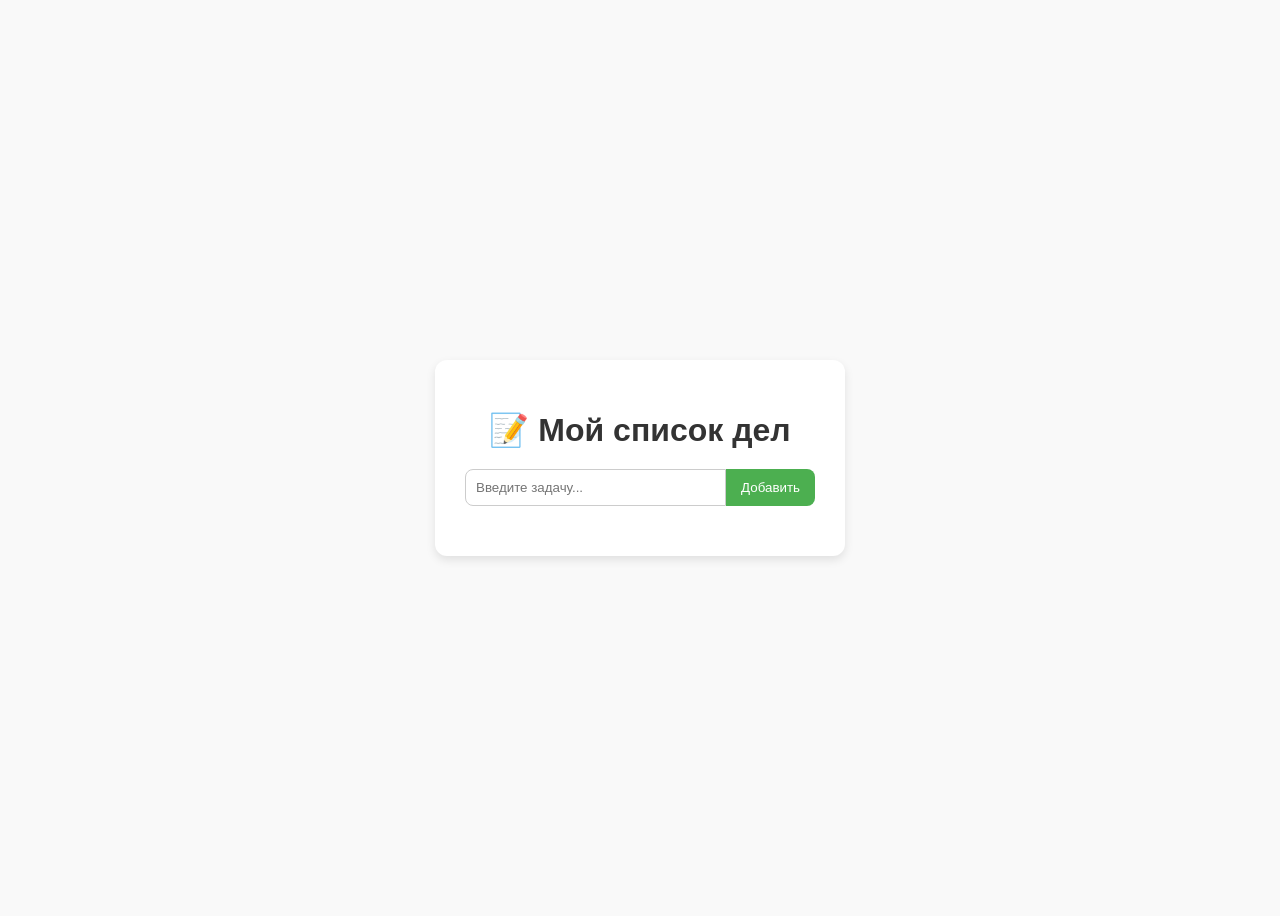
<file: index.html>
<!DOCTYPE html>
<html lang="ru">
<head>
  <meta charset="UTF-8">
  <title>Список дел</title>
  <link rel="stylesheet" href="style.css">
</head>
<body>
  <div class="container">
    <h1>📝 Мой список дел</h1>
    <div class="input-group">
      <input type="text" id="taskInput" placeholder="Введите задачу...">
      <button onclick="addTask()">Добавить</button>
    </div>
    <ul id="taskList"></ul>
  </div>

  <script src="script.js"></script>
</body>
</html>
</file>
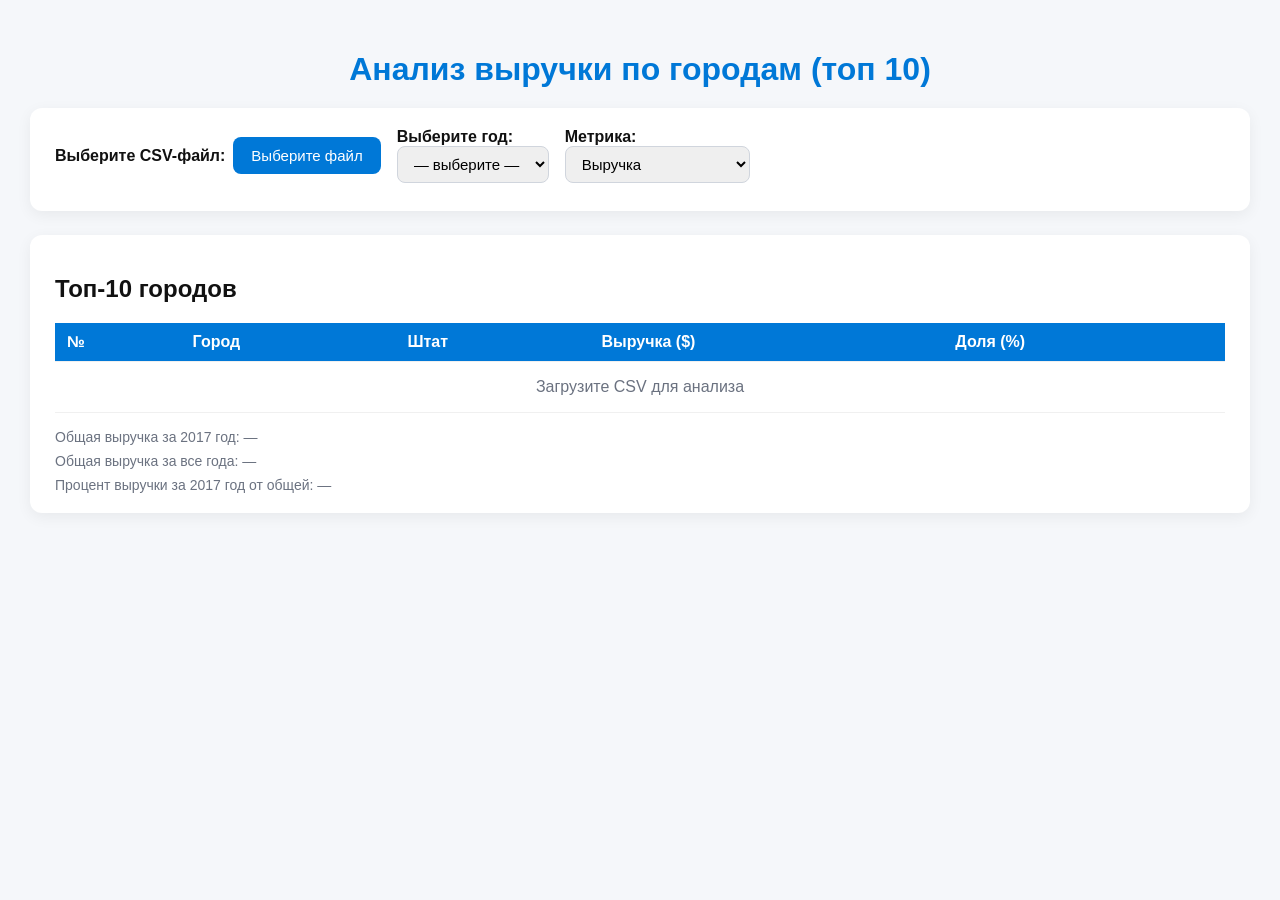
<file: Гончар Надежда_Практика 1.html>
<!DOCTYPE html>
<html lang="ru">
<head>
<meta charset="UTF-8">
<meta name="viewport" content="width=device-width, initial-scale=1.0">
<title>Анализ выручки по городам (топ 10)</title>
<style>
:root {
  --bg: #f5f7fa;
  --card: #fff;
  --accent: #0078d7;
  --muted: #6b7280;
  --error: #e74c3c;
  --success: #27ae60;
  --warning: #f39c12;
}
body {
  font-family: "Segoe UI", Inter, sans-serif;
  background: var(--bg);
  margin: 0;
  padding: 30px;
  color: #111;
}
h1 {
  text-align: center;
  color: var(--accent);
  margin-bottom: 20px;
}
.container {
  background: var(--card);
  border-radius: 12px;
  padding: 20px 25px;
  box-shadow: 0 4px 15px rgba(0,0,0,0.06);
  margin-bottom: 24px;
}
.controls {
  display: flex;
  flex-wrap: wrap;
  gap: 16px;
  align-items: center;
}
.btn {
  background: var(--accent);
  color: #fff;
  border: none;
  padding: 10px 18px;
  border-radius: 8px;
  font-size: 15px;
  cursor: pointer;
  transition: 0.2s;
  position: relative;
  overflow: hidden;
}
.btn:hover { background: #005fb3; }
.btn input {
  position: absolute;
  top: 0;
  left: 0;
  width: 100%;
  height: 100%;
  opacity: 0;
  cursor: pointer;
}
select {
  padding: 8px 12px;
  border: 1px solid #d0d5dd;
  border-radius: 8px;
  font-size: 15px;
}
#fileInfo { 
  margin-top: 8px; 
  font-size: 14px; 
  color: var(--muted);
  font-weight: bold;
}
#errorMessage {
  margin-top: 12px;
  padding: 10px;
  border-radius: 6px;
  display: none;
}
#errorMessage.error { background: #fdecea; color: var(--error); border: 1px solid var(--error); }
#errorMessage.success { background: #eafaf1; color: var(--success); border: 1px solid var(--success); }
#errorMessage.warning { background: #fef5e7; color: var(--warning); border: 1px solid var(--warning); }
table {
  width: 100%;
  border-collapse: collapse;
  margin-top: 16px;
}
th, td {
  padding: 10px 12px;
  border-bottom: 1px solid #f0f0f0;
  text-align: left;
}
th {
  background: var(--accent);
  color: white;
}
.no-data {
  text-align: center;
  color: var(--muted);
  padding: 16px;
}
.stats {
  display: flex;
  flex-direction: column;
  gap: 8px;
  margin-top: 16px;
  font-size: 14px;
  color: var(--muted);
}
.data-quality {
  margin-top: 16px;
  padding: 12px;
  background: #f8f9fa;
  border-radius: 8px;
  font-size: 14px;
}
.data-quality h3 {
  margin-top: 0;
  margin-bottom: 8px;
  font-size: 16px;
}
.data-quality ul {
  margin: 0;
  padding-left: 20px;
}
.field-info {
  margin-top: 10px;
  padding: 10px;
  background: #f0f7ff;
  border-radius: 6px;
  font-size: 14px;
}
.field-info ul {
  margin: 5px 0;
  padding-left: 20px;
}
.year-selector {
  margin: 16px 0;
  font-weight: bold;
}
.file-input-wrapper {
  display: flex;
  align-items: center;
  gap: 8px;
}
</style>
</head>
<body>
<h1>Анализ выручки по городам (топ 10)</h1>

<div class="container">
  <div class="controls">
    <div class="file-input-wrapper">
      <label><strong>Выберите CSV-файл:</strong></label>
      <button class="btn">Выберите файл
        <input type="file" id="csvFile" accept=".csv">
      </button>
    </div>

    <div>
      <label><strong>Выберите год:</strong></label><br>
      <select id="yearSelect"><option value="">— выберите —</option></select>
    </div>

    <div>
      <label><strong>Метрика:</strong></label><br>
      <select id="dataType">
        <option value="revenue">Выручка</option>
        <option value="orders">Количество заказов</option>
      </select>
    </div>
  </div>

  <div id="fileInfo"></div>
  <div id="errorMessage"></div>
  <div id="fieldInfo" class="field-info" style="display: none;"></div>
  <div id="dataQuality" class="data-quality" style="display: none;"></div>
</div>

<div class="container">
  <h2>Топ-10 городов</h2>
  <div id="yearSelector" class="year-selector" style="display: none;"></div>
  <table id="resultsTable">
    <thead>
      <tr>
        <th>№</th>
        <th>Город</th>
        <th>Штат</th>
        <th>Выручка ($)</th>
        <th>Доля (%)</th>
      </tr>
    </thead>
    <tbody id="tableBody">
      <tr><td colspan="5" class="no-data">Загрузите CSV для анализа</td></tr>
    </tbody>
  </table>
  <div class="stats">
    <div id="totalRevenue">Общая выручка за 2017 год: —</div>
    <div id="totalAllRevenue">Общая выручка за все года: —</div>
    <div id="yearPercentage">Процент выручки за 2017 год от общей: —</div>
  </div>
</div>

<script>
const csvFileInput = document.getElementById('csvFile');
const yearSelect = document.getElementById('yearSelect');
const dataTypeSelect = document.getElementById('dataType');
const fileInfo = document.getElementById('fileInfo');
const errorMessage = document.getElementById('errorMessage');
const fieldInfo = document.getElementById('fieldInfo');
const dataQuality = document.getElementById('dataQuality');
const yearSelector = document.getElementById('yearSelector');
const tableBody = document.getElementById('tableBody');
const totalRevenueElement = document.getElementById('totalRevenue');
const totalAllRevenueElement = document.getElementById('totalAllRevenue');
const yearPercentageElement = document.getElementById('yearPercentage');

let csvData = [];
let totalRevenueAllYears = 0;
let stateData = {};

csvFileInput.addEventListener('change', e => {
  const file = e.target.files[0];
  if (!file) return;
  
  // Обрезаем длинное имя файла как в примере
  let displayName = file.name;
  if (displayName.length > 20) {
    displayName = displayName.substring(0, 10) + '...' + displayName.substring(displayName.length - 7);
  }
  fileInfo.innerHTML = `<strong>Выберите CSV-файл:</strong><br>Выберите файл ${displayName}`;
  
  showMessage('', '');
  fieldInfo.style.display = 'none';
  dataQuality.style.display = 'none';
  yearSelector.style.display = 'none';

  const reader = new FileReader();
  reader.onload = evt => handleCSV(evt.target.result);
  reader.onerror = () => showMessage('Ошибка чтения файла', 'error');
  reader.readAsText(file);
});

function handleCSV(text) {
  const lines = text.trim().split(/\r?\n/);
  if (lines.length === 0) {
    showMessage('Файл пустой', 'error');
    return;
  }
  if (lines.length === 1 && lines[0].includes(',')) {
    showMessage('Отсутствуют данные — только заголовки', 'error');
    return;
  }

  const headers = lines[0].split(',').map(h => h.trim().toLowerCase());
  
  // Проверка обязательных полей
  const required = ['name','segment','state','city','order_date','ship_mode','sales'];
  const foundFields = [];
  const missingFields = [];
  
  required.forEach(field => {
    if (headers.includes(field)) {
      foundFields.push(field);
    } else {
      missingFields.push(field);
    }
  });

  // Показываем информацию о полях
  showFieldInfo(foundFields, missingFields);
  
  if (missingFields.length > 0) {
    showMessage(`CSV файл не содержит всех обязательных полей`, 'error');
    return;
  }

  // Сброс данных
  csvData = [];
  totalRevenueAllYears = 0;
  stateData = {};
  
  // Статистика обработки
  let invalidDates = 0, missingVals = 0, outliers = 0;
  let totalRows = lines.length - 1;
  
  for (let i = 1; i < lines.length; i++) {
    const vals = parseCSVLine(lines[i]);
    if (vals.length !== headers.length) { 
      missingVals++; 
      continue; 
    }
    
    const row = {};
    headers.forEach((h, j) => row[h] = vals[j]?.trim() || '');
    
    // Проверка на отсутствующие значения в важных полях
    if (!row.city || !row.order_date || !row.sales || !row.state) {
      missingVals++;
      continue;
    }

    // Проверка даты
    let date;
    try {
      const dateStr = row.order_date;
      if (dateStr.match(/^\d{4}-\d{2}-\d{2}$/)) {
        date = new Date(dateStr);
      } else if (dateStr.match(/^\d{1,2}\/\d{1,2}\/\d{4}$/)) {
        const parts = dateStr.split('/');
        date = new Date(parts[2], parts[0] - 1, parts[1]);
      } else {
        date = new Date(dateStr);
      }
      
      if (isNaN(date.getTime()) || date.getFullYear() < 2000 || date.getFullYear() > 2030) {
        throw new Error('Invalid date');
      }
    } catch (e) {
      invalidDates++;
      continue;
    }

    // Проверка числового значения продаж
    let sales;
    try {
      sales = parseFloat(row.sales.replace(',', '.').replace(/\s/g, ''));
      if (isNaN(sales)) {
        throw new Error('Invalid sales number');
      }
    } catch (e) {
      missingVals++;
      continue;
    }

    // Обработка выбросов - считаем выбросами отрицательные и очень большие значения
    const isOutlier = sales < 0 || sales > 1000000; // Более 1 миллиона считаем выбросом
    if (isOutlier) { 
      outliers++; 
      continue; // Исключаем строки с выбросами из анализа
    }

    csvData.push({
      order_date: date,
      city: row.city,
      state: row.state,
      revenue: sales
    });
    
    totalRevenueAllYears += sales;
    
    // Сохраняем данные по штатам для отображения
    if (!stateData[row.city]) {
      stateData[row.city] = row.state;
    }
  }

  if (csvData.length === 0) {
    showMessage('Нет корректных данных для анализа', 'error');
    return;
  }

  // Показ статистики качества данных
  showDataQuality(totalRows, invalidDates, missingVals, outliers, csvData.length);
  
  if (invalidDates > 0 || missingVals > 0 || outliers > 0) {
    showMessage('Данные загружены с предупреждениями. Некоторые строки были исключены.', 'warning');
  } else {
    showMessage('Данные успешно загружены и проверены', 'success');
  }

  updateYearSelect();
  updateResults();
}

function parseCSVLine(line) {
  const result = [];
  let cur = '', inQuotes = false;
  for (let ch of line) {
    if (ch === '"') inQuotes = !inQuotes;
    else if (ch === ',' && !inQuotes) { result.push(cur); cur = ''; }
    else cur += ch;
  }
  result.push(cur);
  return result;
}

function showFieldInfo(found, missing) {
  if (found.length === 0 && missing.length === 0) return;
  
  let html = '<h3>Информация о полях файла:</h3><ul>';
  
  found.forEach(field => {
    html += `<li>✓ Поле "${field}" найдено</li>`;
  });
  
  missing.forEach(field => {
    html += `<li>✗ Обязательное поле "${field}" отсутствует</li>`;
  });
  
  html += '</ul>';
  fieldInfo.innerHTML = html;
  fieldInfo.style.display = 'block';
}

function showMessage(text, type) {
  if (!text) { 
    errorMessage.style.display='none'; 
    return; 
  }
  errorMessage.textContent = text;
  errorMessage.className = type;
  errorMessage.style.display = 'block';
}

function showDataQuality(totalRows, invalidDates, missingVals, outliers, validRows) {
  dataQuality.innerHTML = `
    <h3>Качество данных</h3>
    <div><strong>Всего строк в файле:</strong> ${totalRows}</div>
    ${invalidDates > 0 ? `<div>• Строк с некорректными датами: ${invalidDates}</div>` : ''}
    ${missingVals > 0 ? `<div>• Строк с пропущенными значениями: ${missingVals}</div>` : ''}
    ${outliers > 0 ? `<div>• Строк с выбросами в продажах: ${outliers}</div>` : ''}
    <div><strong>Валидных строк после очистки:</strong> ${validRows}</div>
  `;
  dataQuality.style.display = 'block';
}

function updateYearSelect() {
  const years = [...new Set(csvData.map(r => r.order_date.getFullYear()))].sort((a,b)=>b-a);
  yearSelect.innerHTML = '<option value="">— выберите —</option>';
  years.forEach(y => {
    const opt = document.createElement('option');
    opt.value = y; opt.textContent = y;
    yearSelect.appendChild(opt);
  });
  if (years.length) yearSelect.value = years[0];
  
  // Показываем селектор года как в примере
  if (years.length > 0) {
    yearSelector.innerHTML = `| <strong>Выберите год:</strong> | ${years[0]} |`;
    yearSelector.style.display = 'block';
  }
}

yearSelect.addEventListener('change', function() {
  if (this.value) {
    yearSelector.innerHTML = `| <strong>Выберите год:</strong> | ${this.value} |`;
    yearSelector.style.display = 'block';
  }
  updateResults();
});

dataTypeSelect.addEventListener('change', updateResults);

function updateResults() {
  const year = +yearSelect.value;
  if (!year) {
    tableBody.innerHTML='<tr><td colspan="5" class="no-data">Выберите год</td></tr>';
    totalRevenueElement.textContent = 'Общая выручка за 2017 год: —';
    totalAllRevenueElement.textContent = 'Общая выручка за все года: —';
    yearPercentageElement.textContent = 'Процент выручки за 2017 год от общей: —';
    return;
  }

  const yearData = csvData.filter(r => r.order_date.getFullYear() === year);
  if (!yearData.length) {
    tableBody.innerHTML='<tr><td colspan="5" class="no-data">Нет данных за выбранный год</td></tr>';
    totalRevenueElement.textContent = `Общая выручка за ${year} год: —`;
    totalAllRevenueElement.textContent = 'Общая выручка за все года: —';
    yearPercentageElement.textContent = `Процент выручки за ${year} год от общей: —`;
    return;
  }

  const cityMap = {};
  yearData.forEach(r => {
    const key = r.city;
    if (!cityMap[key]) cityMap[key] = {revenue:0,orders:0,state:r.state};
    cityMap[key].revenue += r.revenue;
    cityMap[key].orders++;
  });

  const rows = Object.entries(cityMap).map(([city,data])=>({
    city,
    state: data.state,
    revenue: data.revenue,
    orders: data.orders
  }));
  
  const metric = dataTypeSelect.value;
  rows.sort((a,b)=> metric==='revenue'?b.revenue-a.revenue : b.orders-a.orders);
  const top = rows.slice(0,10);

  // Расчет общей выручки за год
  const totalYearRevenue = yearData.reduce((s,r)=>s+r.revenue,0);
  
  // Расчет доли за год от общей выручки
  const yearPercentage = totalRevenueAllYears > 0 ? (totalYearRevenue / totalRevenueAllYears * 100) : 100;

  tableBody.innerHTML='';
  top.forEach((r, index)=>{
    const share = totalYearRevenue > 0 ? (r.revenue / totalYearRevenue * 100).toFixed(2) : '0.00';
    const tr=document.createElement('tr');
    tr.innerHTML=`<td>${index + 1}</td><td>${r.city}</td><td>${r.state}</td><td>${formatCurrency(r.revenue)}</td><td>${share}%</td>`;
    tableBody.appendChild(tr);
  });

  totalRevenueElement.textContent = `Общая выручка за ${year} год: ${formatCurrency(totalYearRevenue)}`;
  totalAllRevenueElement.textContent = `Общая выручка за все года: ${formatCurrency(totalRevenueAllYears)}`;
  yearPercentageElement.textContent = `Процент выручки за ${year} год от общей: ${yearPercentage.toFixed(2)}%`;
}

function formatCurrency(num){
  return num.toLocaleString('en-US',{style:'currency',currency:'USD',minimumFractionDigits:2});
}
</script>
</body>
</html>
</file>
<file: style.css>
body {
  font-family: Arial, sans-serif;
  background: #f9f9f9;
  display: flex;
  justify-content: center;
  align-items: center;
  height: 100vh;
}

.container {
  background: white;
  padding: 30px;
  border-radius: 12px;
  box-shadow: 0 4px 10px rgba(0,0,0,0.1);
  width: 350px;
  text-align: center;
}

h1 {
  margin-bottom: 20px;
  color: #333;
}

.input-group {
  display: flex;
}

input {
  flex: 1;
  padding: 10px;
  border: 1px solid #ccc;
  border-radius: 8px 0 0 8px;
  outline: none;
}

button {
  padding: 10px 15px;
  border: none;
  background: #4CAF50;
  color: white;
  border-radius: 0 8px 8px 0;
  cursor: pointer;
}

button:hover {
  background: #45a049;
}

ul {
  margin-top: 20px;
  list-style: none;
  padding: 0;
}

li {
  background: #f1f1f1;
  margin-bottom: 10px;
  padding: 10px;
  border-radius: 8px;
  display: flex;
  justify-content: space-between;
  align-items: center;
}

li button {
  background: #e74c3c;
  border: none;
  padding: 5px 10px;
  color: white;
  border-radius: 6px;
  cursor: pointer;
}

li button:hover {
  background: #c0392b;
}
</file>
